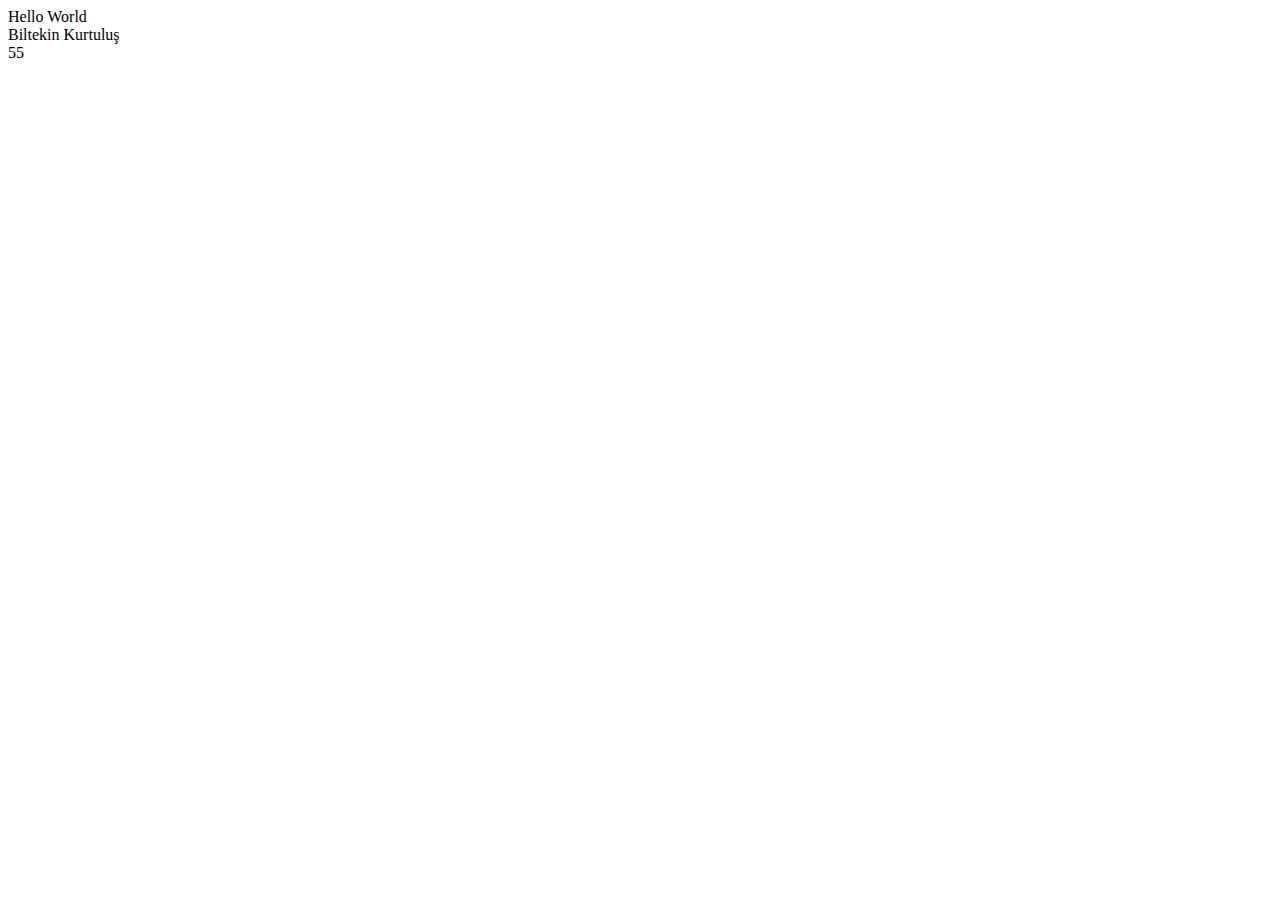
<file: 1.Çıktı Verme/index.html>
<!DOCTYPE html>
<html lang="en">
  <head>
    <meta charset="UTF-8" />
    <meta name="viewport" content="width=device-width, initial-scale=1.0" />
    <title>Javascript çıktı verme</title>
  </head>
  <body>
    <script src="app.js"></script>
  </body>
</html>
</file>
